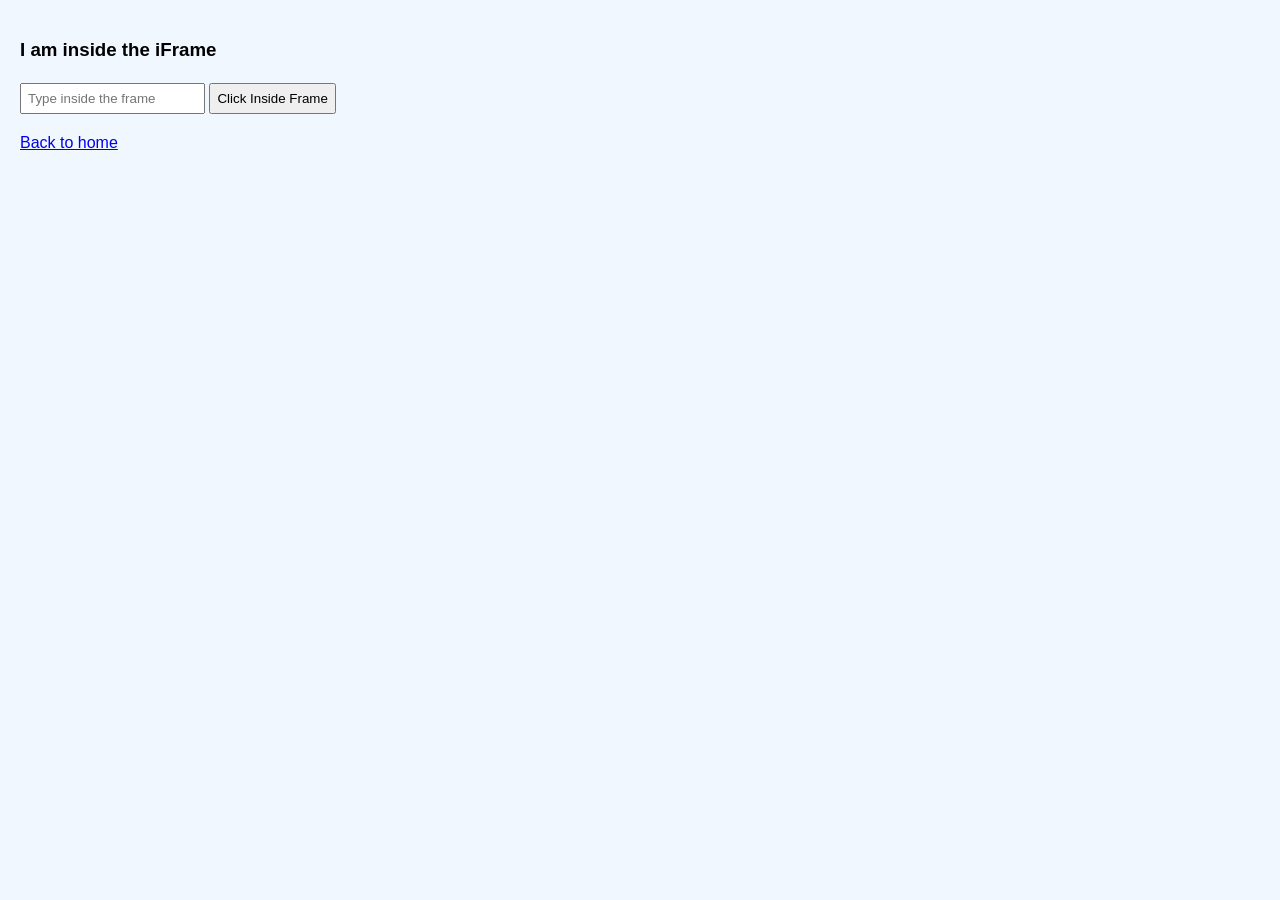
<file: templates/frame.html>
<!DOCTYPE html>
<html lang="en">
<head>
    <meta charset="UTF-8">
    <title>Frame Page</title>
    <style>
        body { font-family: Arial, sans-serif; padding: 12px; background: #f0f7ff; }
        input, button { padding: 6px; margin: 4px 0; }
    </style>
</head>
<body>
    <h3 id="frame-title" data-testid="frame-title">I am inside the iFrame</h3>
    <input type="text" id="frame-input" data-testid="frame-input" placeholder="Type inside the frame">
    <button id="frame-btn" data-testid="frame-btn">Click Inside Frame</button>
    <p id="frame-result" data-testid="frame-result"></p>
    <p><a href="/">Back to home</a></p>

    <script>
        document.getElementById("frame-btn").addEventListener("click", () => {
            const value = document.getElementById("frame-input").value || "(empty)";
            document.getElementById("frame-result").textContent = "Frame says: " + value;
        });
    </script>
</body>
</html>
</file>
